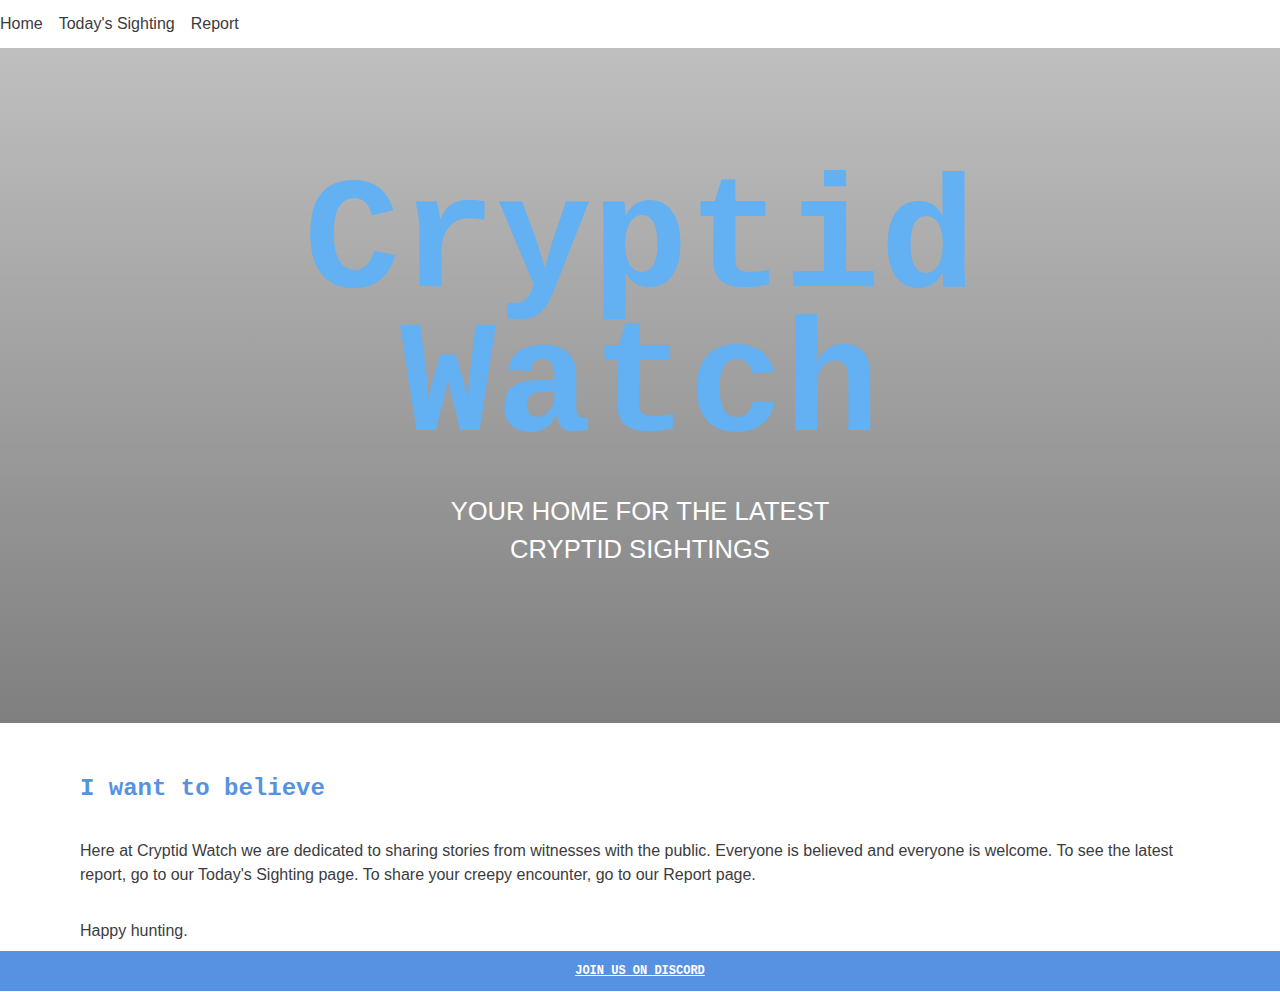
<file: index.html>
<!DOCTYPE html>
<html lang="en">
  <head>
    <meta charset="utf-8" />
    <meta name="viewport" content="width=device-width, initial-scale=1" />

    <!-- Sets the small icon that appears in the browser tab -->
    <link rel="icon" href="https://github.com/favicon.ico" />

    <title>Cryptid Watch</title>
    <meta
      name="description"
      content="Your number one resource for the latest Cryptid sightings."
    />

    <!-- Tell search engines to index the page and follow its links -->
    <meta name="robots" content="index,follow" />
    <!-- Metadata for social media previews (Open Graph and Twitter) -->
    <meta property="og:title" content="Cryptid Watch" />
    <meta property="og:type" content="website" />
    <meta property="og:url" content="https://github.com/" />
    <meta name="twitter:card" content="summary" />

    <!-- Connects this HTML file to its external CSS stylesheet -->
    <link rel="stylesheet" href="style.css" />
    <script src="/script.js" defer></script>
  </head>
  <body>
    <header>
      <nav>
        <a href="./index.html">Home</a>
        <a href="./today.html">Today's Sighting</a>
        <a href="./report.html">Report</a>
      </nav>
    </header>

    <!-- The main tag holds the page's unique primary content -->
    <main>
      <div class="hero">
        <div class="hero-text">
          <!-- The h1 is the main title or topic of the page -->
          <h1 class="title">Cryptid Watch</h1>
          <p>Your home for the latest <br> cryptid sightings</p>
        </div>
      </div>
      <article>
        <h2>I want to believe</h2>
        <p>
          Here at Cryptid Watch we are dedicated to sharing stories from witnesses with the public.
          Everyone is believed and everyone is welcome. 
          To see the latest report, go to our Today's Sighting page. 
          To share your creepy encounter, go to our Report page. 
        </p>    
        <p>Happy hunting.</p>
      </article>
    </main>

    <!-- The footer holds page-wide links or legal info -->
    <footer>
      <a href="#">Join us on Discord</a>
    </footer>
  </body>
</html>
</file>
<file: style.css>
/* Global Reset & Base Styles */
* {
  box-sizing: border-box;
  margin: 0;
  padding: 0;
  font-family: sans-serif;
  color: #3b3c40;
  font-size: 16px;
}

html {
  min-height: 100vh;
  position: relative;
}

body {
  line-height: 1.5;
}

/* Header and Navigation */
header {
  font-size: 0.8rem;
}

header nav {
  display: flex;
  gap: 1em;
  padding: 0.75rem 0;
}

nav a {
  text-decoration: none;
  color: #3b3c40;
}

/* Hero Section */
.hero {
  background-image: linear-gradient(rgba(0, 0, 0, 0.25), rgba(0, 0, 0, 0.5)),
    url("https://images.photowall.com/products/79405/joshua-tree-national-park-1.jpg?h=699&q=85");
  background-position: top;
  background-repeat: no-repeat;
  background-size: cover;
  display: flex;
  justify-content: center;
  align-items: center;
  height: 75vh;
  width: 100%;
  position: relative;
}

.hero-text {
  text-align: center;
  color: white;
  position: absolute;
  top: 50%;
  left: 50%;
  transform: translate(-50%, -50%);
}

.hero-text p {
  text-transform: uppercase;
  color: white;
  font-size: clamp(1rem, 2vw, 1.75rem);
}

.title {
  color: #63b0f2;
  font-family: "Courier New", monospace;
  font-weight: bold;
  font-size: clamp(4rem, 15vw, 10rem);
  line-height: 0.9;
}

/* Typography */
h1 {
  font-size: 3rem;
  font-family: "Courier New", monospace;
}

h2 {
  color: #5792e2;
  font-size: 1.5rem;
  font-family: "Courier New", monospace;
}

h3 {
  font-size: 1.2rem;
}

p,
ul,
ol {
  margin: 2rem 0;
}

li {
  list-style-position: inside;
}

/* Articles */
article {
  margin: 3rem 5rem;
}

/* Footer */
footer {
  width: 100%;
  height: 2.5rem;
  background: #5792e2;
  text-align: center;
  display: flex;
  justify-content: center;
  align-items: center;
  position: absolute;
  bottom: 0;
}

footer a {
  color: white;
  font-family: "Courier New", monospace;
  font-weight: 800;
  font-size: 0.75rem;
  text-transform: uppercase;
  padding: 1em;
}

footer a:hover {
  text-decoration: none;
}

/* Images */
img {
  max-width: 100%;
  height: auto;
  display: block;
  margin: auto;
}
</file>
